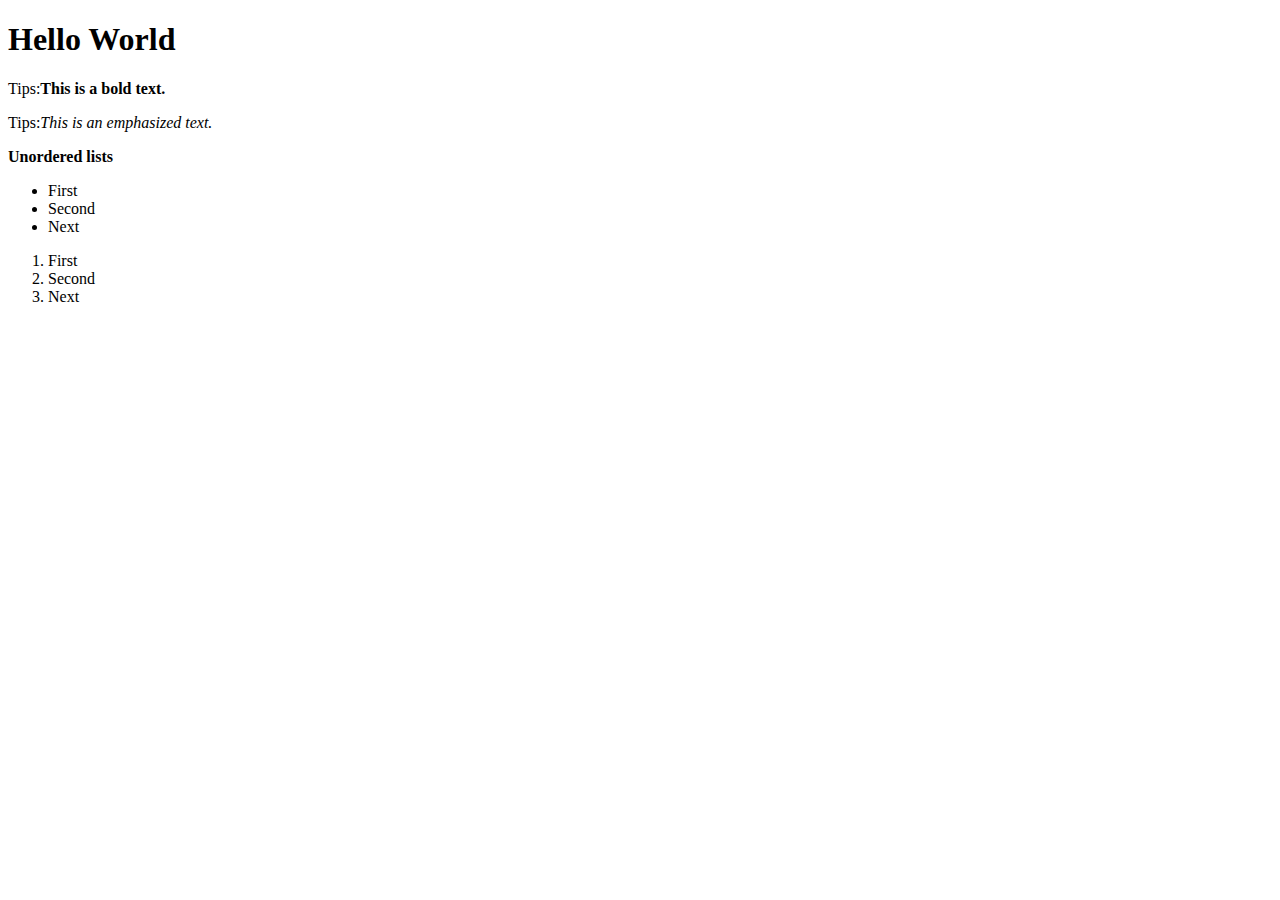
<file: Web/HTML/html_boilerplate/index.html>
<!doctype html>
<html lang="en">
  <head>
    <meta charset="UTF-8" />
    <title>My First Webpage</title>
  </head>

  <body>
    <h1>Hello World</h1>
    <p>Tips:<strong>This is a bold text.</strong></p>
    <p>Tips:<em>This is an emphasized text.</em></p>
    <!--comments:not used in the display-->
    <!--the following context is used to make a list-->
    <p><strong>Unordered lists</strong></p>
    <ul>
      <li>First</li>
      <li>Second</li>
      <li>Next</li>
    </ul>
    <ol>
      <li>First</li>
      <li>Second</li>
      <li>Next</li>
    </ol>
  </body>
</html>
</file>
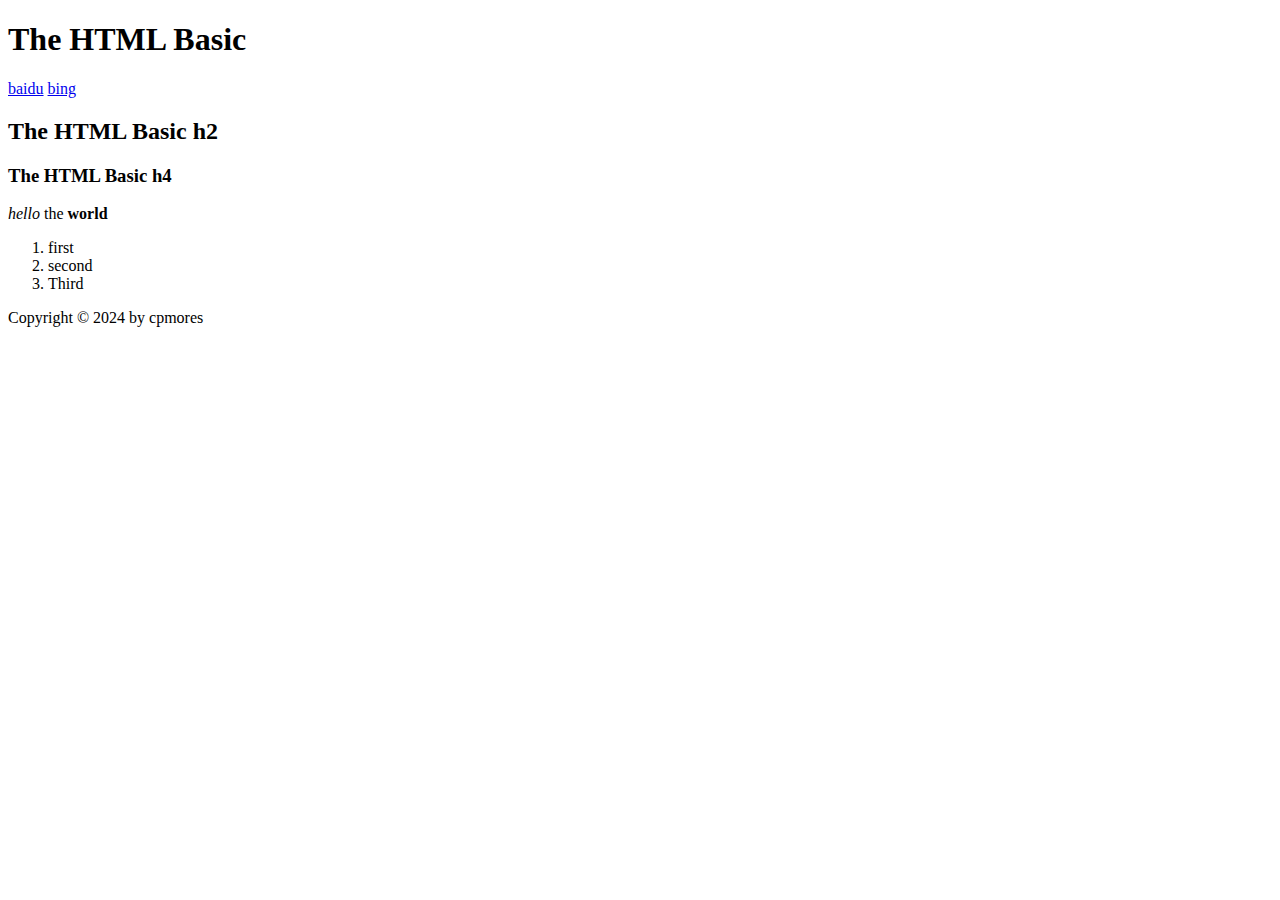
<file: Web/HTML/html_structure/index.html>
<!doctype html>
<html lang="en">
  <head>
    <title>The HTML Basic</title>
  </head>
  <body>
    <header>
      <h1>The HTML Basic</h1>
      <!--the nav is used to define the head link-->
      <nav>
        <a href="https://www.baidu.com">baidu</a>
        <a href="https://www.bing.com">bing</a>
      </nav>
    </header>

    <article>
      <h2>The HTML Basic h2</h2>
      <h3>The HTML Basic h4</h3>
      <p><em>hello</em> the <strong>world</strong></p>
      <ol>
        <li>first</li>
        <li>second</li>
        <li>Third</li>
      </ol>
    </article>
    <footer>Copyright &copy; 2024 by cpmores</footer>
  </body>
</html>
</file>
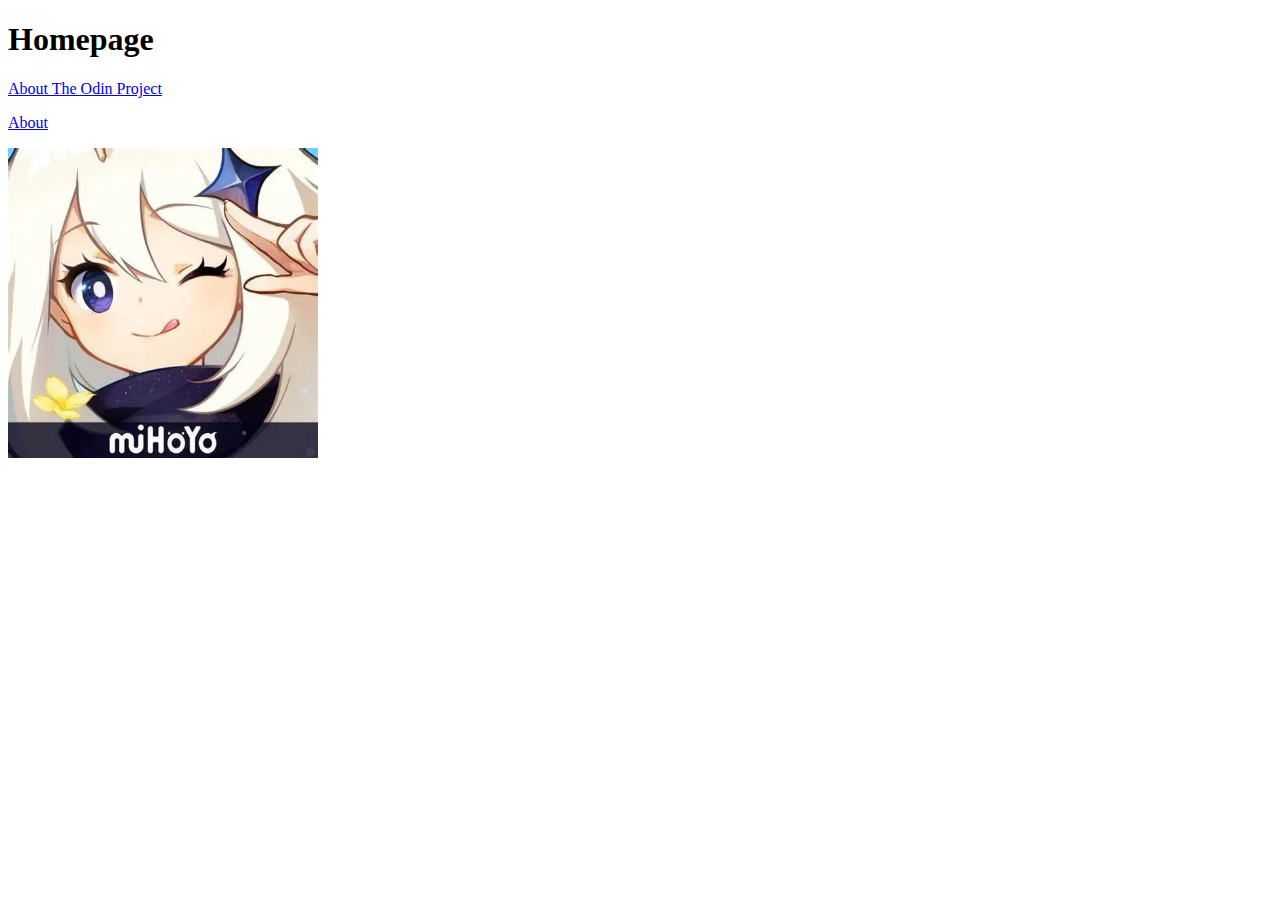
<file: Web/HTML/links-and-images/index.html>
<!doctype html>
<html lang="en">
  <head>
    <meta charset="UTF-8" />
    <title>Links and Images</title>
  </head>
  <body>
    <h1>Homepage</h1>
    <a href="https://www.theodinproject.com/about">About The Odin Project</a>
    <p><a href="pages/about.html">About</a></p>
    <p><img src="images/OIP.jpg" alt="OP" height="310" width="310" /></p>
  </body>
</html>
</file>
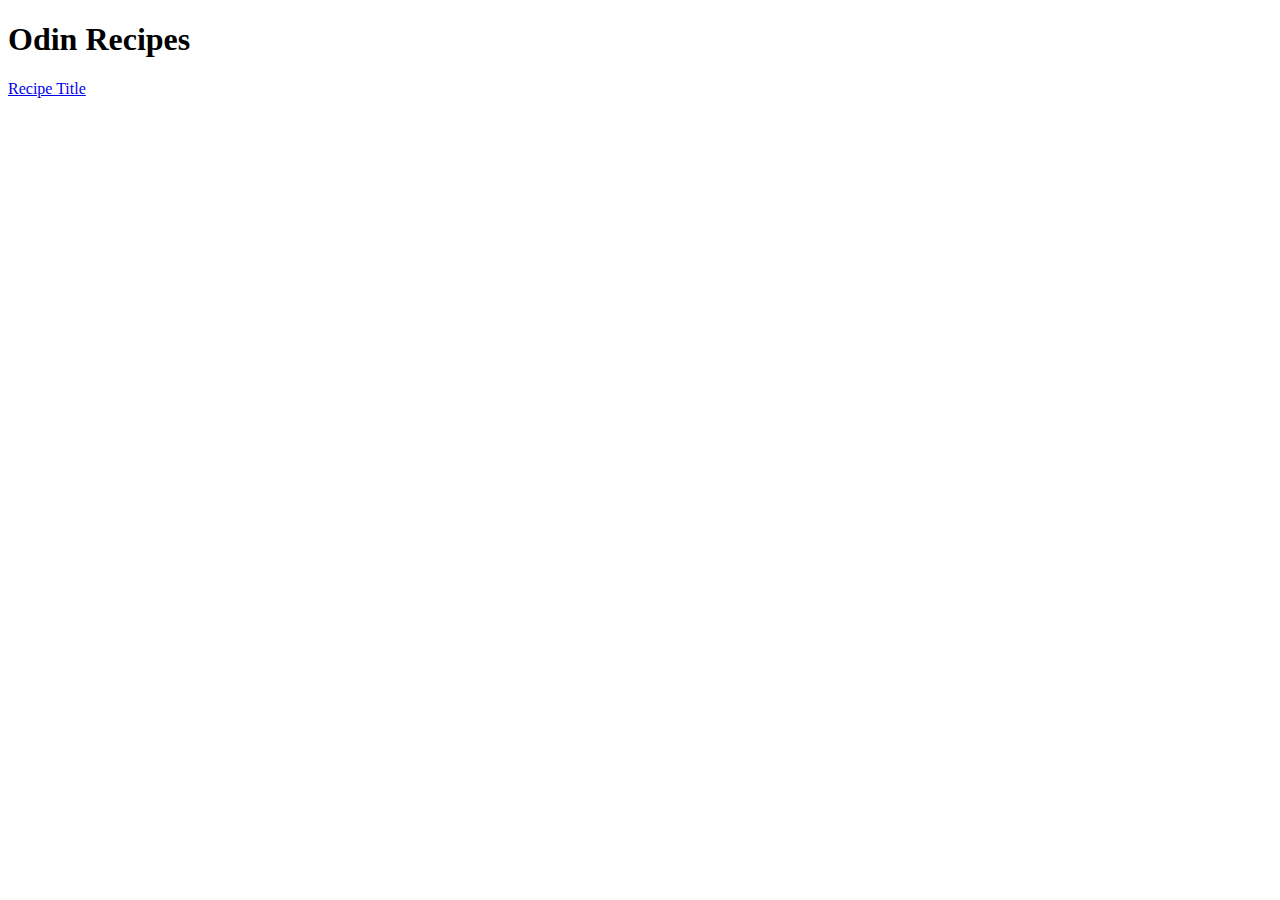
<file: Web/HTML/odin-recipes/index.html>
<!doctype html>
<html lang="en">
  <head>
    <mega charset="UTF-8" />
    <title>Odin Recipes</title>
  </head>

  <body>
    <h1>Odin Recipes</h1>
    <a href="https://www.allrecipes.com/">Recipe Title</a>
  </body>
</html>
</file>
